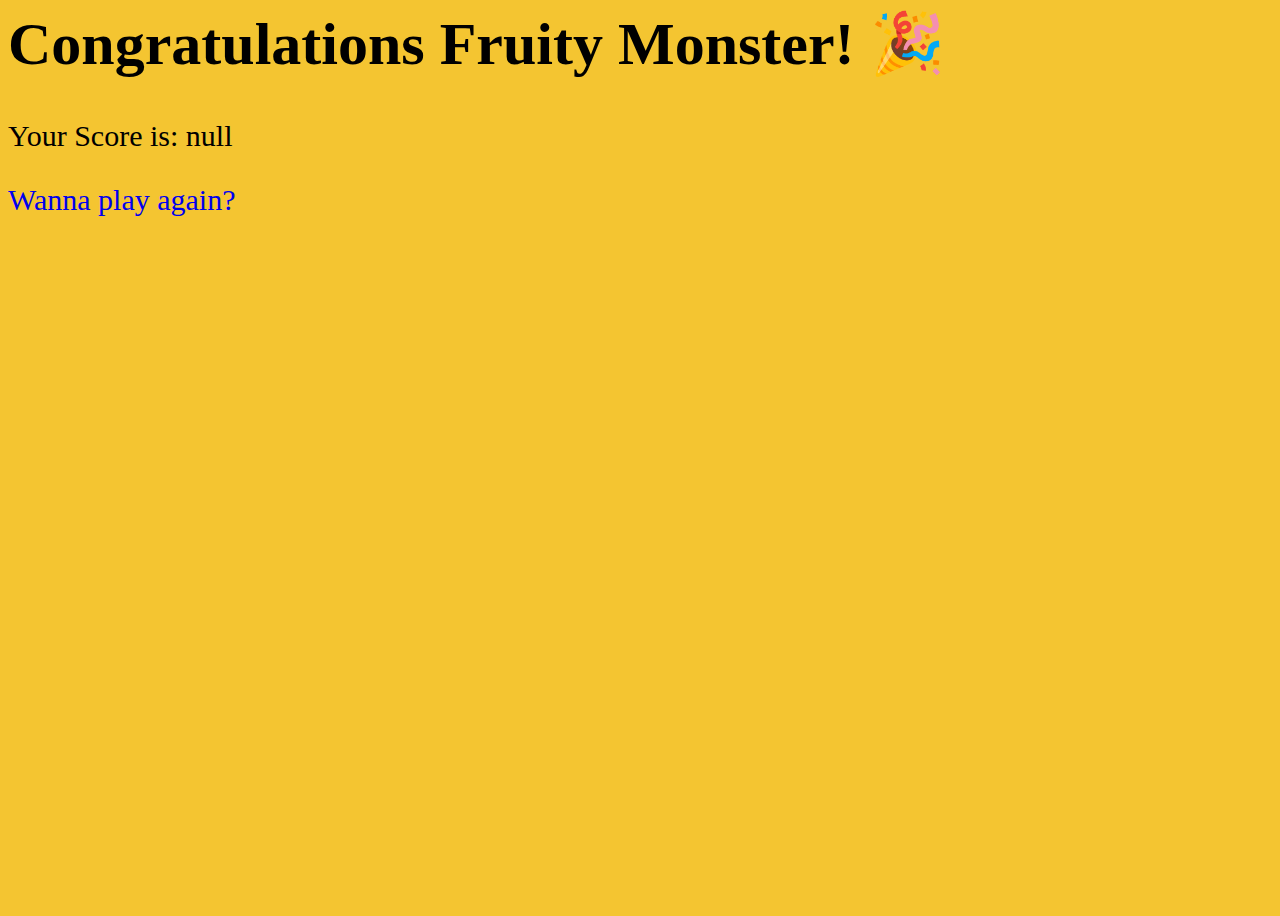
<file: gameover.html>
<html lang="en">
<head>
    <meta charset="UTF-8">
    <meta http-equiv="X-UA-Compatible" content="IE=edge">
    <meta name="viewport" content="width=device-width, initial-scale=1.0">
    <title>You Won!</title>
    <link rel="icon" type="image/png" sizes="32x32" href="./images/icon.png" />
    <link rel="stylesheet" href="./css/main.css">
</head>
<body style="display: block;">
<h1>Congratulations Fruity Monster! 🎉</h1>
<p id="maxscore"></p>
<a href="." style="text-decoration: none;"> Wanna play again?</a>
<script src="./js/gameover.js"></script>
</body>
</html>
</file>
<file: css/main.css>
* {
    
    box-sizing: border-box;
    font-family: 'Chewy', cursive;
    
}
body {
    height:100vh; 
    display: flex;
    background-color: #f4c531;
    font-size: 30px;
    
}
header h1 {
   background-color: antiquewhite

}

img{
    width: 100px;
}

#memory-game {
    width: 500px;
    height: 500px;
    margin: auto;
    justify-content: center;
    box-sizing: border-box;
    flex-wrap:wrap ;
    perspective: 1000px; /*3D effect*/
    background-color: #ffff;
    border-radius: 6px;

}

.memory-card {
    width: calc(25% - 10px);  /* it has 4 cards each row */
    height: calc(33.33%-10px); /* it has 3 rows */
    margin: 5px;
    position: relative;
    transform: scale(1);
   transform-style: preserve-3d; /*3D effect*/
   transition: all .5s ease; /*3D effect*/
}

.memory-card:active { /*click effect*/
    transform: scale(.97);
    transition: transform .2s;
}

.memory-card.flip {
    transform: rotateY(180deg);
}



.front-face, .back-face {
    width: 100%;
    height: 100%;
    padding: 20px;
    position: absolute;
    border-radius: 5px;
    background-color: pink;
    backface-visibility: hidden; /*every img has backface visibility, I need to hide it*/
}

.front-face {
    transform: rotateY(180deg);
}

#total-container {
    display: flex;
    flex-direction: column;
    justify-content: center;
    box-sizing: border-box;
    position: relative;
    left: 10%;

}

.control-container ,.game-container {
    display: flex;
    flex-direction: column;
    justify-content: center;
    position:relative;
    align-content: center;
    flex-wrap: wrap;
}

button {
    border: none;
    border-radius: 5px;
    padding: 16px 24px;
    cursor: pointer;
    display: flex;
    align-items: center;
    transition-duration: 0.4s;
    background-color: pink;
    font-size: 17px;
    display : flex ;
    margin: 17px;
    color: black;
    
}

button:hover{
    box-shadow: 0 8px 16px 0 rgba(172, 78, 78, 0.24),0 17px 50px 0 rgba(0,0,0,0.19); 
}




#message-board {
    background-color: aliceblue;
    color: #ff13f7;
    font-family: 'Chewy', cursive;
    text-align: center;
    font-size: 50px;
    text-shadow: 0px 2px 0px rgb(255 255 255 / 70%), 0px -2px 0px rgb(0 0 0 / 70%);
position: absolute;
width: 50vw;
height: 50vh;
display: flex;
flex-direction: column;
align-items: center;
align-content: center;
flex-wrap: wrap;
justify-content: center;
margin: 150px 300px;
border-radius: 5px;

}

#start {
    align-items: center;
    display: flex;
    justify-content: center;
}
</file>
